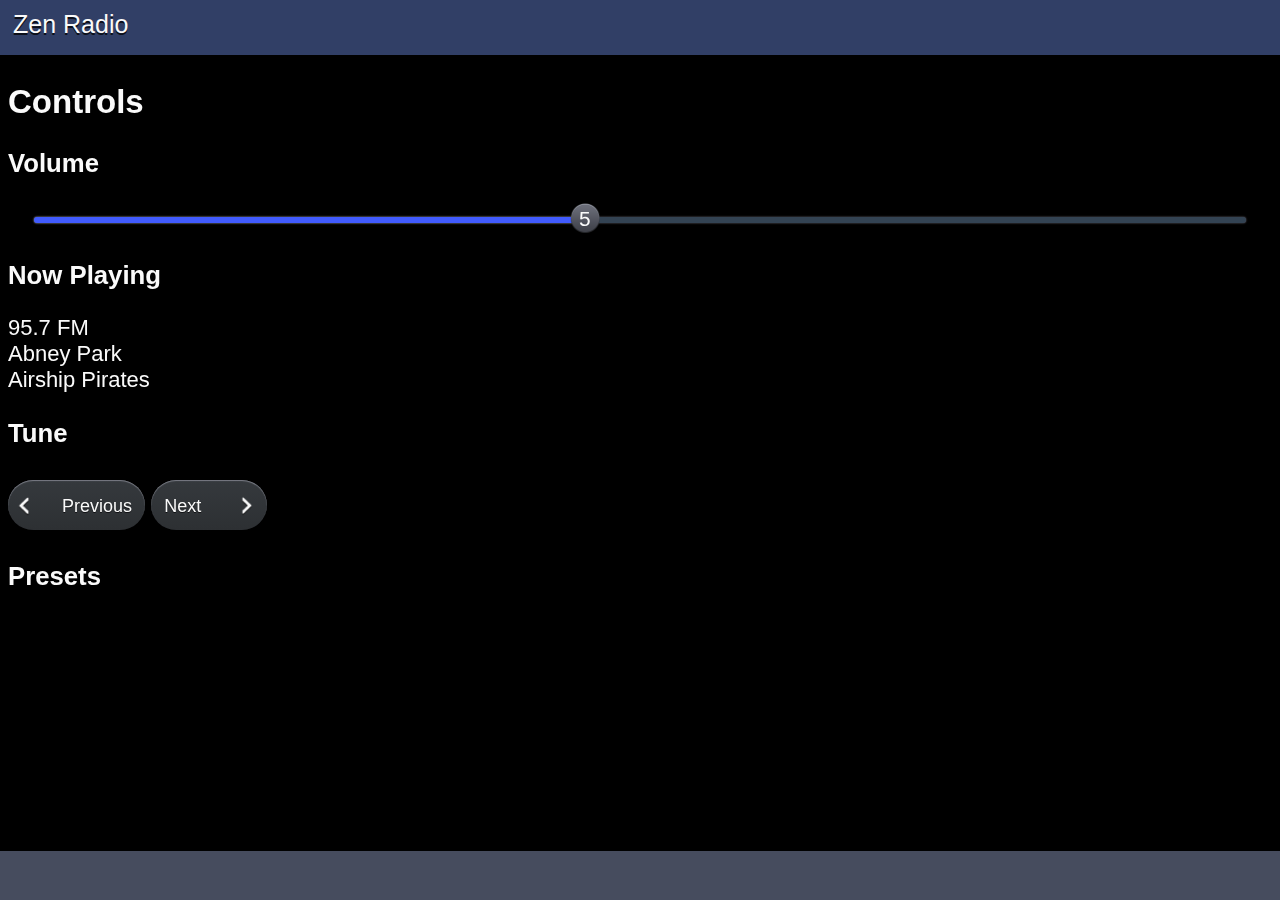
<file: index.html>
<!DOCTYPE html>
<html>
	<head>
		<meta charset="utf-8" />
		<meta name="viewport" content="width=360, user-scalable=yes"/>
		<meta name="description" content="Hybrid Web Application Sample"/>

		<title>Zen Radio</title>
		<script src="tizen-web-ui-fw/latest/js/jquery.min.js"></script>
		<script src="./js/config.js"></script>
		<script src="tizen-web-ui-fw/latest/js/tizen-web-ui-fw-libs.min.js"></script>
		<script src="tizen-web-ui-fw/latest/js/tizen-web-ui-fw.min.js" data-framework-theme="tizen-black" data-framework-viewport-scale="false"></script>
		<script type="text/javascript" src="./js/main.js"></script>
		<link rel="stylesheet" type="text/css" href="./css/style.css"/>
	</head>

	<body>
		<div data-role="page" id="main">
			<div data-role="header" data-position="fixed">
				<h1>Zen Radio</h1>
			</div>

			<div data-role="content" id="history">
				<ul id="logs" data-role="listview">
				</ul>
				<h2>Controls</h2>
                <h3>Volume</h3>
                <input data-popup='false' type="range" name="slider" value="5" min="0" max="11" data-icon="text" />
                <h3>Now Playing</h3>
                <div>
                  <span data-role="station">95.7</span>
                  <span data-role="band">FM</span>
                </div>
                <div data-role="author">Abney Park</div>
                <div data-role="title">Airship Pirates</div>
                <h3>Tune</h3>
                <div data-role="button" data-inline="true" data-icon="arrow-l" data-style="circle">Previous</div>
				<div data-role="button" data-inline="true" data-icon="arrow-r" data-iconpos="right" data-style="circle">Next</div>
				<h3>Presets</h3>
				
			</div>
			<div data-role="footer" data-position="fixed">
			</div>
		</div>
	</body>
</html>
</file>
<file: css/style.css>
body {
	width: 100%;
}

.ui-tabbar-margin-back {
	margin-right:0 !important;
}

.ui-content {
	padding: 2em;
}
.ui-title, .ui-author {
	width: 100%
}
.ui-btn-inner {
	padding: 0.5em;
}
</file>
